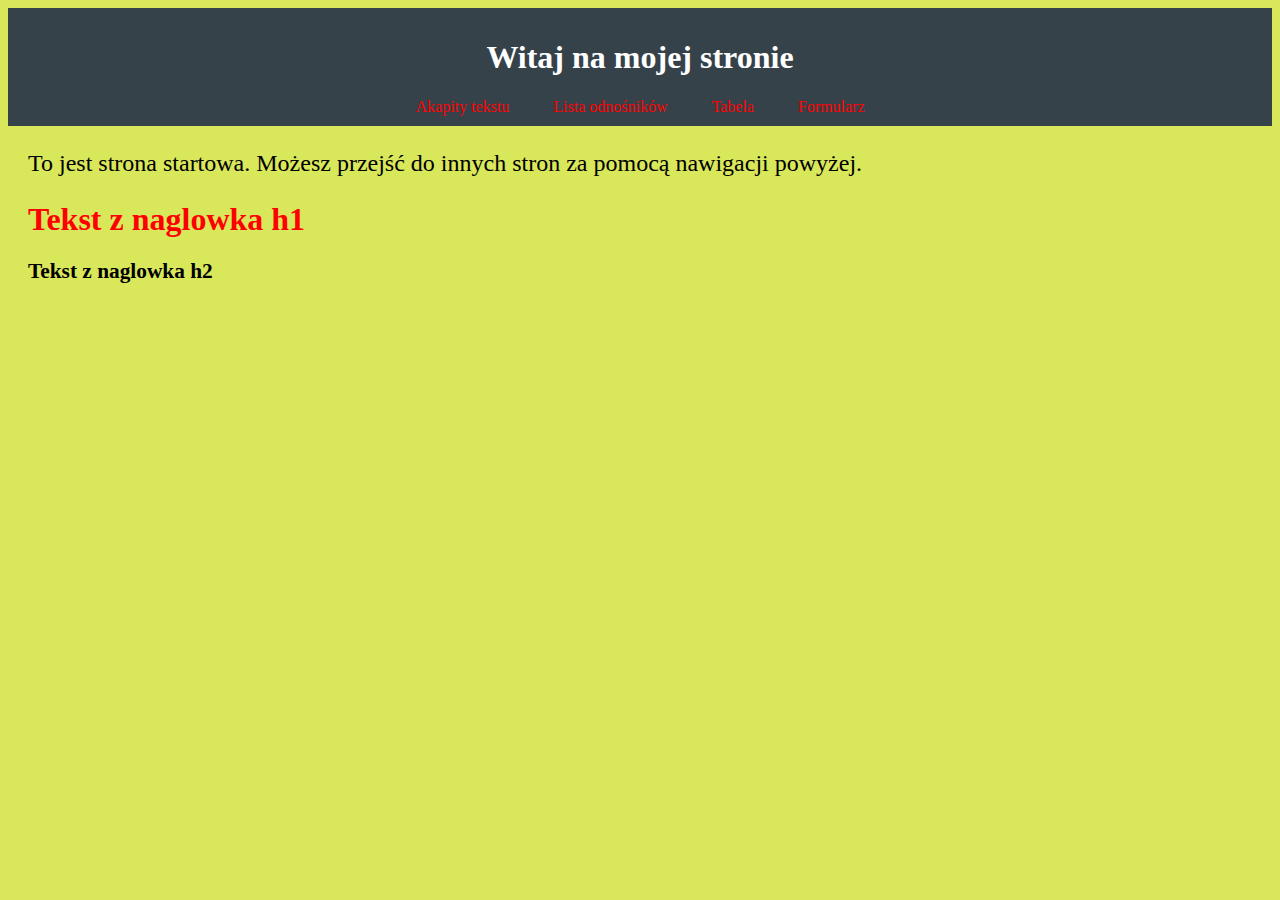
<file: index.html>
<!DOCTYPE html>
<html lang="pl">
  <head>
    <meta charset="UTF-8" />
    <meta name="description" content="Strona startowa" />
    <meta name="keywords" content="HTML, CSS, witryna internetowa" />
    <link rel="stylesheet" href="styles.css" />
    <title>Strona startowa</title>
  </head>
  <body>
    <header>
      <h1>Witaj na mojej stronie</h1>
      <nav>
        <ul>
          <li><a href="page1.html">Akapity tekstu</a></li>
          <li><a href="page2.html">Lista odnośników</a></li>
          <li><a href="page3.html">Tabela</a></li>
          <li><a href="page4.html">Formularz</a></li>
        </ul>
      </nav>
    </header>
    <main>
      <p>
        To jest strona startowa. Możesz przejść do innych stron za pomocą
        nawigacji powyżej.
      </p>
      <h1 id="id-selector">Tekst z naglowka h1</h1>
      <h2>Tekst z naglowka h2</h2>
    </main>
  </body>
</html>
</file>
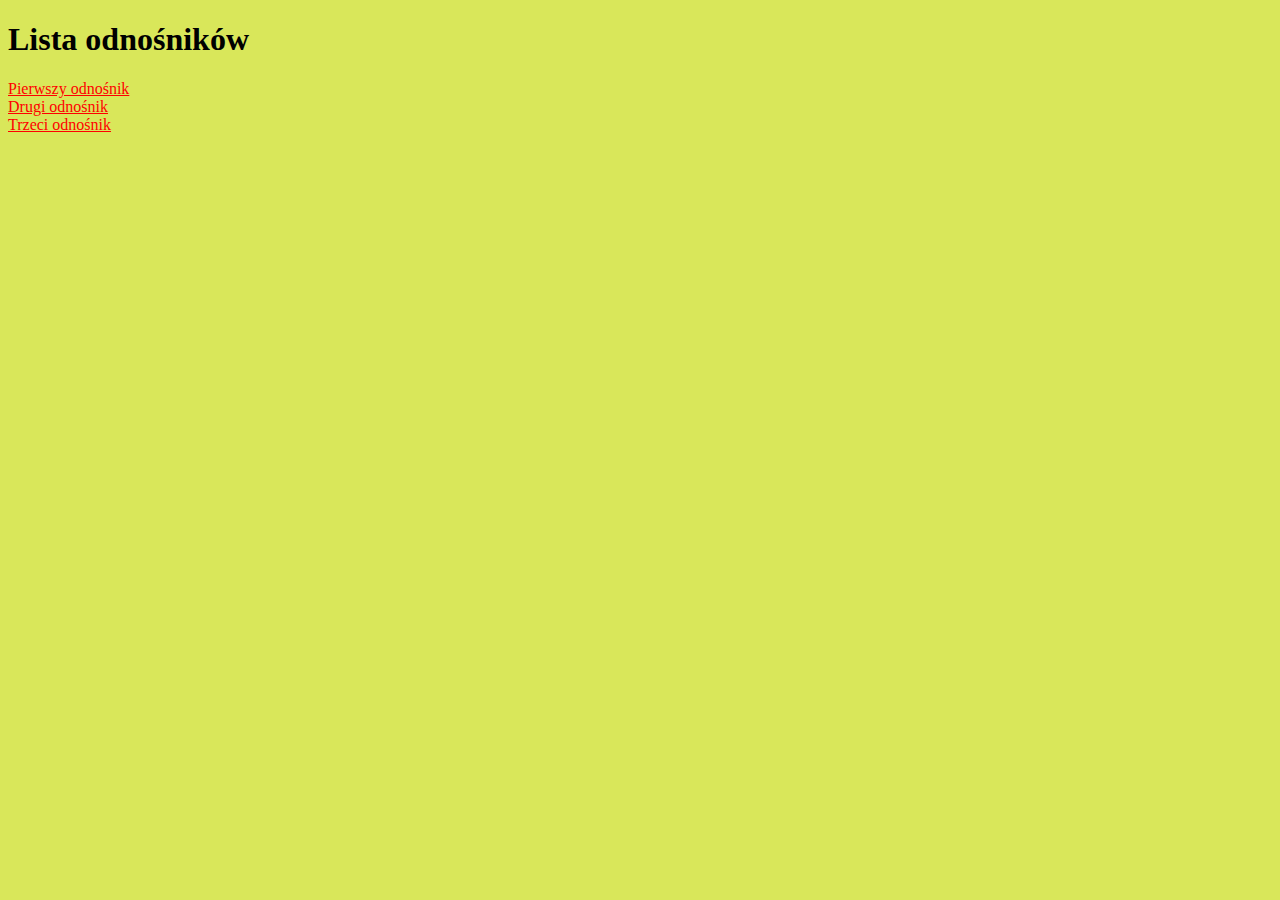
<file: page2.html>
<!DOCTYPE html>
<html lang="pl">
  <head>
    <meta charset="UTF-8" />
    <meta name="description" content="Strona z listą odnośników" />
    <meta name="keywords" content="HTML, CSS, lista odnośników" />
    <link rel="stylesheet" href="styles.css" />
    <title>Strona z listą odnośników</title>
  </head>
  <body>
    <h1>Lista odnośników</h1>
    <ul>
      <li><a href="#">Pierwszy odnośnik</a></li>
      <li><a href="#">Drugi odnośnik</a></li>
      <li><a href="#">Trzeci odnośnik</a></li>
    </ul>
  </body>
</html>
</file>
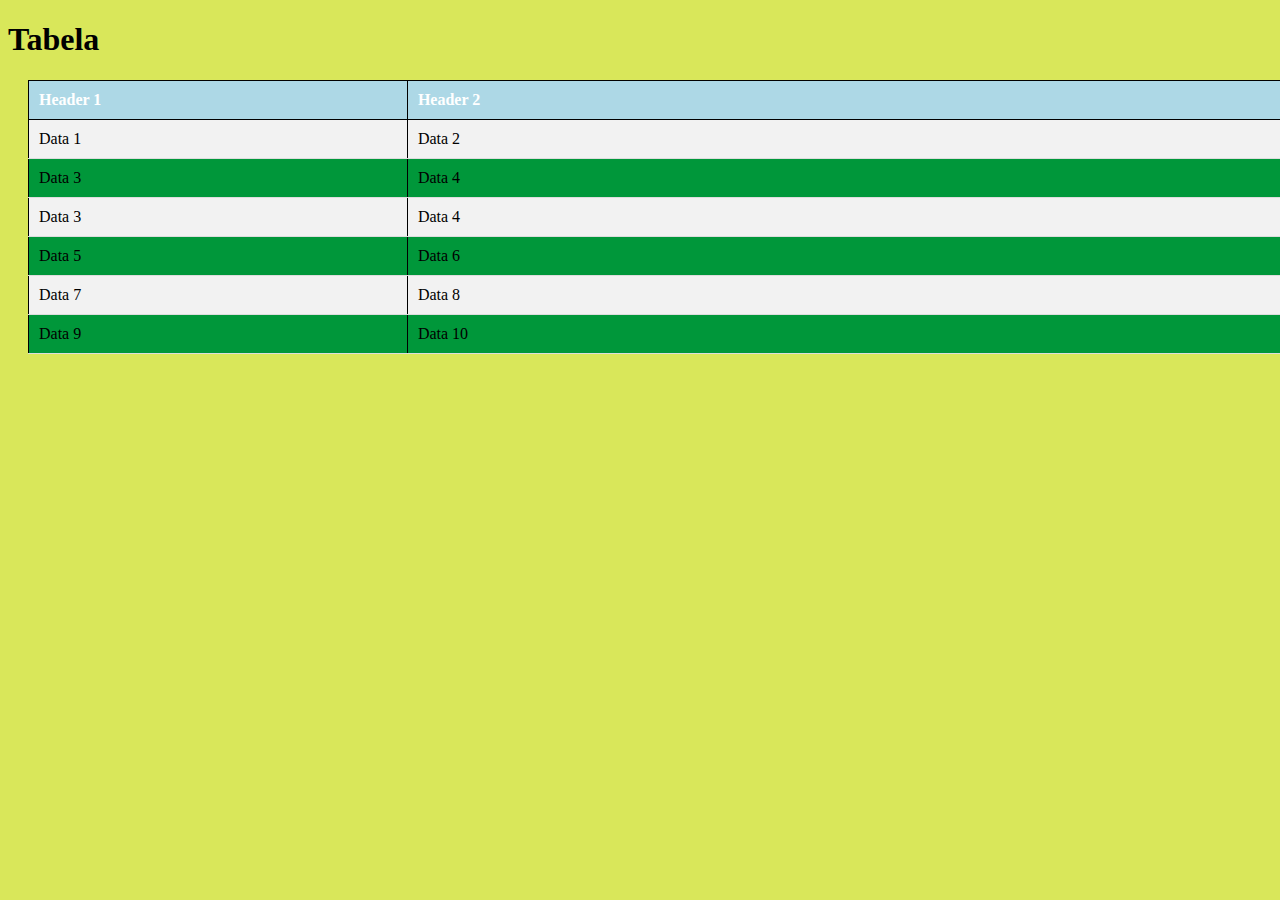
<file: page3.html>
<!DOCTYPE html>
<html lang="pl">
  <head>
    <meta charset="UTF-8" />
    <meta name="description" content="Strona z tabelą" />
    <meta name="keywords" content="HTML, CSS, tabela" />
    <link rel="stylesheet" href="styles.css" />
    <title>Strona z tabelą</title>
  </head>
  <body>
    <h1>Tabela</h1>
    <table>
      <tr>
        <th>Header 1</th>
        <th>Header 2</th>
      </tr>
      <tr>
        <td>Data 1</td>
        <td>Data 2</td>
      </tr>
      <tr>
        <td>Data 3</td>
        <td>Data 4</td>
      </tr>
      <tr>
        <td>Data 3</td>
        <td>Data 4</td>
      </tr>
      <tr>
        <td>Data 5</td>
        <td>Data 6</td>
      </tr>
      <tr>
        <td>Data 7</td>
        <td>Data 8</td>
      </tr>
      <tr>
        <td>Data 9</td>
        <td>Data 10</td>
      </tr>
    </table>
  </body>
</html>
</file>
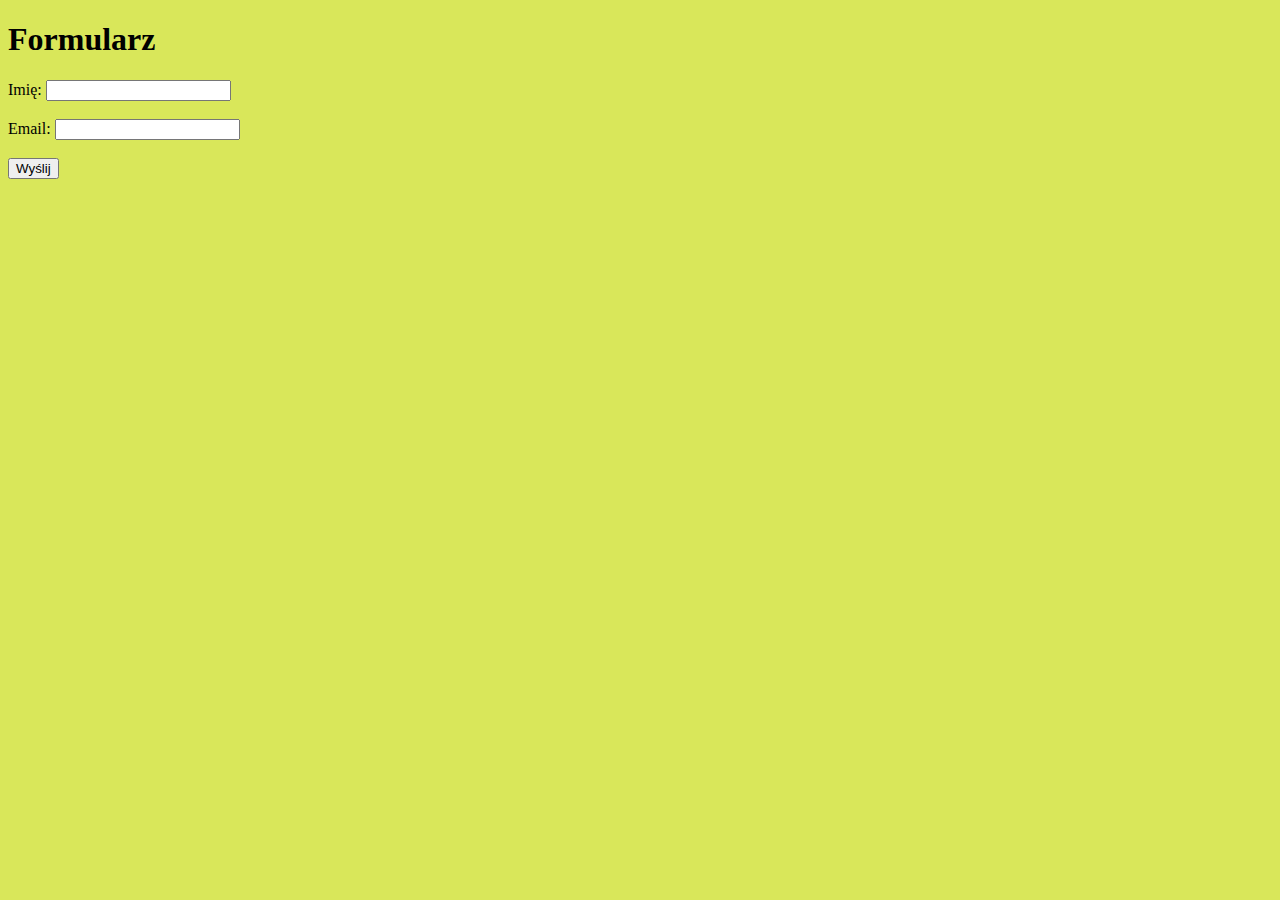
<file: page4.html>
<!DOCTYPE html>
<html lang="pl">
  <head>
    <meta charset="UTF-8" />
    <meta name="description" content="Strona z formularzem" />
    <meta name="keywords" content="HTML, CSS, formularz" />
    <link rel="stylesheet" href="styles.css" />
    <title>Strona z formularzem</title>
  </head>
  <body>
    <h1>Formularz</h1>
    <form>
      <label for="name">Imię:</label>
      <input type="text" id="name" name="name" /><br /><br />
      <label for="email">Email:</label>
      <input type="text" id="email" name="email" /><br /><br />
      <input type="submit" value="Wyślij" />
    </form>
  </body>
</html>
</file>
<file: styles.css>
body {
    background-color: #c08787; /* Ustawienie koloru tła strony */
    background-repeat: no-repeat; /* Uniemożliwienie powtarzania tła */
    background-attachment: fixed; /* Ustawienie tła jako nieruchome */
    background-position: center; /* Ustawienie pozycji tła na środku strony */
    height: 100%;
}
header {
    background: #35424a;
    color: #ffffff;
    padding: 10px 0;
    text-align: center;
}

header a {
    color: #ffffff;
    text-decoration: none;
    padding: 10px 20px;
}
p {
    font-size: 12px; /* Ustawienie wielkości tekstu w pikselach */
}

h1 {
    font-size: 2em; /* Ustawienie wielkości tekstu w em */
}

h2 {
    font-size: 16pt; /* Ustawienie wielkości tekstu w punktach */
}

span {
    font-size: 120%; /* Ustawienie wielkości tekstu w procentach */
}
header ul {
    margin: 0;
    padding: 0;
}

header nav ul li {
    display: inline;
}

main {
    margin: 20px;
}

/* Wykorzystanie em, px, pt, % */
p {
    font-size: 18px;
    font-size: 1.5em;
}

/* Ustawienie tła strony */
body {
    background-color: #d9e75a;
    background-repeat: no-repeat;
    background-attachment: fixed;
    background-position: center;
}

/* Definiowanie selektorów CSS */
#id-selector {
    color: red;
}

.class-selector {
    color: blue;
}

/* Właściwości box-model oraz pozycjonowanie elementów na stronie */
.box {
    width: 200px;
    height: 200px;
    padding: 20px;
    margin: 20px;
    border: 1px solid black;
    position: relative;
    top: 20px;
    left: 20px;
    float: left;
}

/* Formatowanie tekstu oraz szerokości tekstu */
.text {
    font-weight: bold;
    font-style: italic;
    font-size: 16px;
    line-height: 1.6;
    font-family: 'Arial', sans-serif;
    width: 50%;
}

/* Reguły border */
.border-example {
    border-width: 1px;
    border-style: solid;
    border-color: #000;
}

/* Stylowanie tabel */
table {
    width: 100%;
    border-collapse: collapse;
}

th, td {
    border: 1px solid black;
    padding: 5px;
    text-align: left;
}

/* Użycie reguły @media */
@media screen and (max-width: 600px) {
    body {
        background-color: lightblue;
    }
}

/* Pseudoklasy CSS */
a:link {
    color: red;
}

a:visited {
    color: green;
}

a:hover {
    color: blue;
}

  
  /* Pseudoklasa :nth-child(odd) zmienia tło co drugiego elementu  */
  tr:nth-child(odd) {
    background-color: rgb(0, 151, 58);
  }


  /* Stylowanie tabeli */
  table {
    width: 100%;
    border-collapse: collapse;
    margin: 20px;
  }
  
  /* Stylowanie komórek nagłówków */
  th {
    background-color: lightblue;
    color: white;
    padding: 10px;
    border: 1px solid black;
  }
  
  /* Stylowanie komórek danych */
  td {
    padding: 10px;
    border: 1px solid black;
  }
  
  /* Ustawianie szerokości kolumn */
  td:first-child {
    width: 30%;
  }
  
  /* Dodawanie cieniowania do wierszy */
  tr:nth-child(even) {
    background-color: #f2f2f2;
  }
  
  /* Dodawanie horyzontalnych linii oddzielających wiersze */
  td {
    border-bottom: 1px solid #ddd;
  }
 
 
 
 
  @media only screen and (max-width: 600px) {
    body {
      background-color: lightcoral;
    }
  }

 /* Resetowanie stylów dla listy */
ul {
    list-style-type: none;
    margin: 0;
    padding: 0;
  }
  
  /* Stylowanie głównego menu */
  ul.menu li {
    display: inline;
    margin-right: 20px;
  }
  
  /* Stylowanie rozwijanego menu */
  ul.submenu {
    display: none;
    position: absolute;
  }
  
  /* Pokazywanie rozwijanego menu przy najechaniu myszą */
  ul.menu li:hover ul.submenu {
    display: block;
  }
  
  /* Zagnieżdżone rozwijane menu */
  ul.submenu li {
    display: block;
  }
</file>
